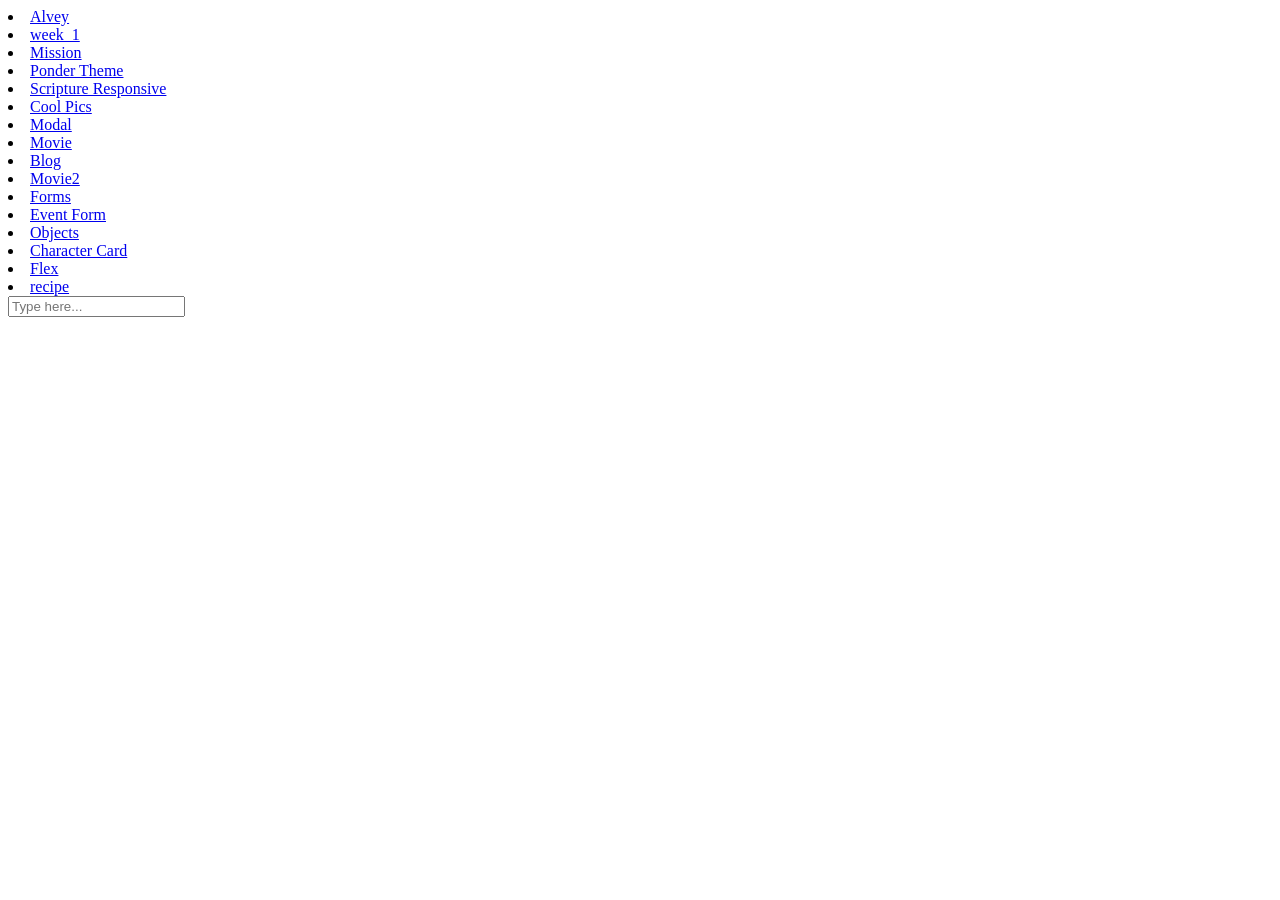
<file: index.html>
<!DOCTYPE html>
<html lang="en">
<head>
    <meta charset="UTF-8">
    <meta name="viewport" content="width=device-width, initial-scale=1.0">
    <title>Document</title>
    <scriptsrc="index.js" defer></script>
</head>
<body>
    <li>
        <a href="week_1/Alvey/index.html">Alvey</a> 
    </li>
    <li>
        <a href="week_1/sandbox/week_1.html">week_1</a>
    </li>
    <li>
        <a href="week_1/mission/index.html">Mission</a>
    </li>
    <li>
        <a href="week_2/dom-theme/dom-theme.html">Ponder Theme</a>
    </li>
    <li>
        <a href="week_3/practice/practice.html">Scripture Responsive</a>
    </li>
    <li>
        <a href="week_3/cool_pics/index.html">Cool Pics</a>
    </li>
    <li>
        <a href="week_4/modal/index.html">Modal</a>
    </li>
    <li>
        <a href="week_5/movie/movie.html">Movie</a>
    </li>
    <li>
        <a href="week_5/blog/blog.html">Blog</a>
    </li>
    <li>
        <a href="week_6/movie2/movie2.html">Movie2</a>
    </li>
    <li>
        <a href="week_7/forms/forms.html">Forms</a>
    </li>
    <li>
        <a href="week_7/eventform/eventform.html">Event Form</a>
    </li>
    <li>
        <a href="week_8/JS Objects/course.html">Objects</a>
    </li>
    <li>
        <a href="week_8/char_card/card.html">Character Card</a>
    </li>
    <li>
        <a href="week_9/flex/flex.html">Flex</a>
    </li>
    <li>
        <a href="week_9/recipies/recipies.html">recipe</a>
    </li>
    <input type="text" id="search" placeholder="Type here..."/>
</body>
</html>
</file>
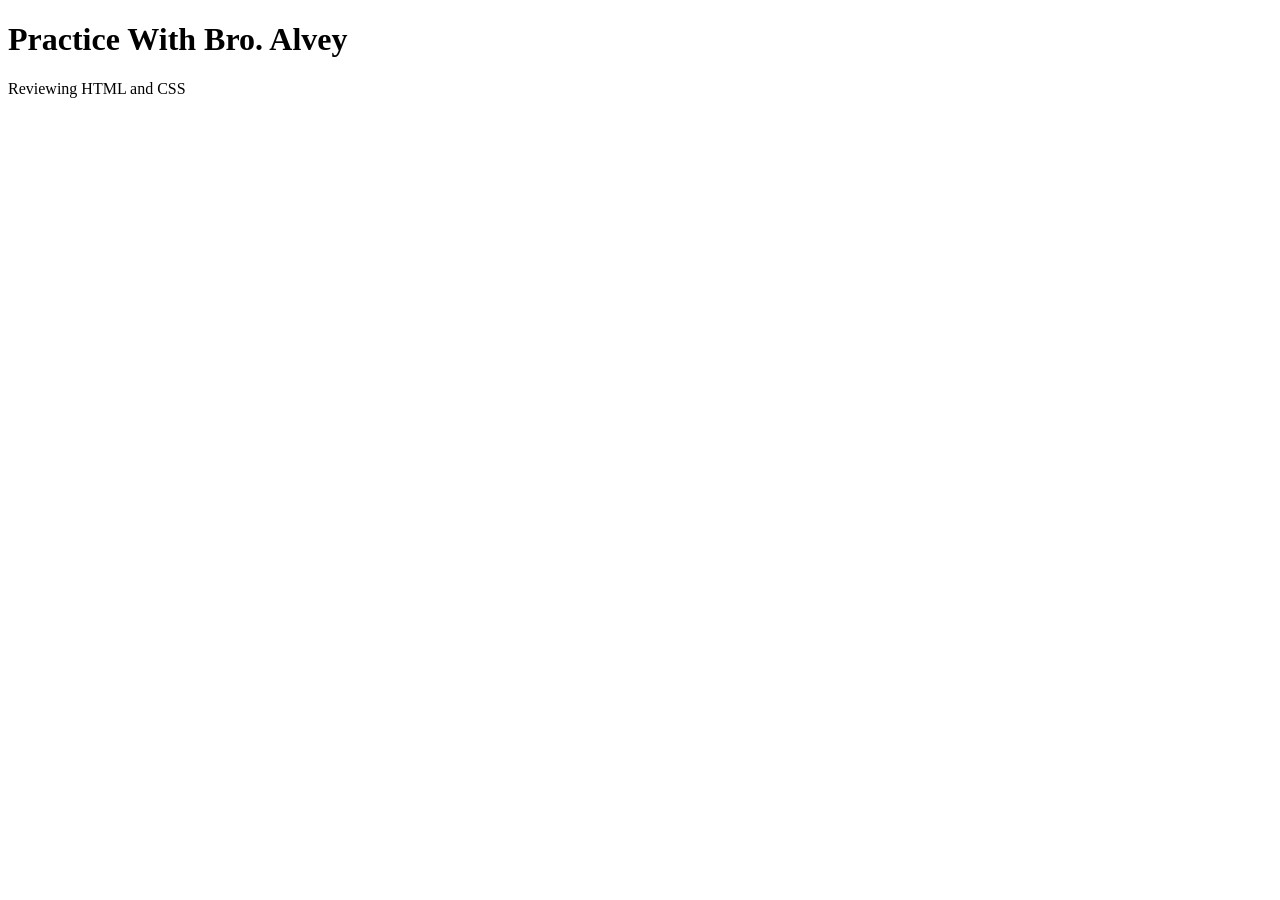
<file: Alvey/index.html>
<!DOCTYPE html>
<html lang="en">
<head>
    <meta charset="UTF-8">
    <meta name="viewport" content="width=device-width, initial-scale=1.0">
    <title>Practice</title>
    <style>
        a{
            font-size: 3em;
        }
    </style>
</head>
<body>
    <h1>Practice With Bro. Alvey</h1>
    
    <p>Reviewing HTML and CSS</p>
    
</body>
</html>
</file>
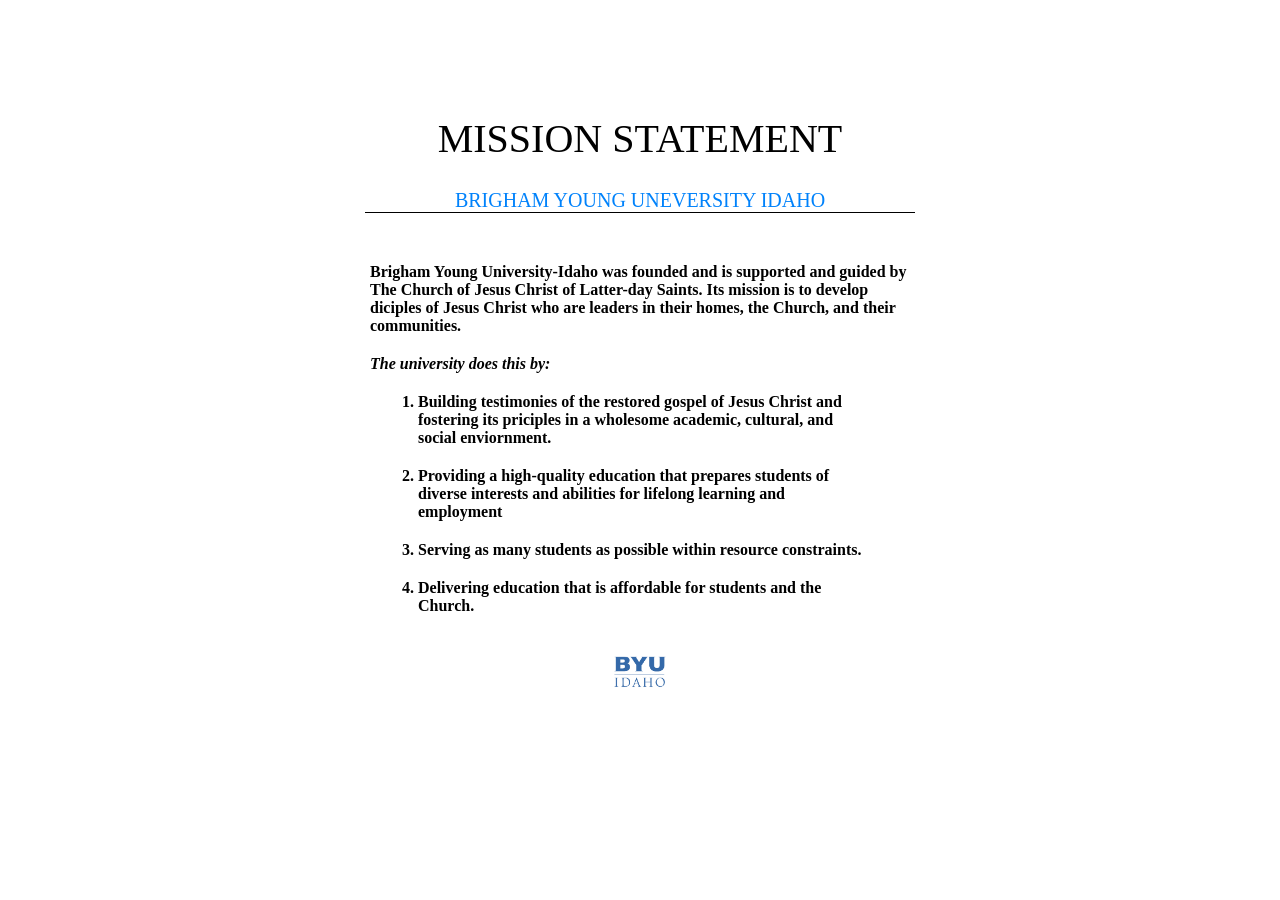
<file: mission/index.html>
<!DOCTYPE html>
<html lang="en">
<head>
    <meta charset="UTF-8">
    <meta name="viewport" content="width=device-width, initial-scale=1.0">
    <title>Mission</title>
    <link rel="stylesheet" href="mission.css">
</head>
<body>
    <h1>MISSION STATEMENT</h1>
    <h2>BRIGHAM YOUNG UNEVERSITY IDAHO</h2>
    <div class="main">
        <p>
            Brigham Young University-Idaho was founded and is supported and guided
            by The Church of Jesus Christ of Latter-day Saints. Its mission is to
            develop diciples of Jesus Christ who are leaders in their homes, the
            Church, and their communities.
        </p>
    </div>
    <div class="list">
        <p class="italic">
            The university does this by:
        </p>
        <ol>
            <li>
                Building testimonies of the restored gospel of Jesus Christ
                and fostering its priciples in a wholesome academic, cultural,
                and social enviornment.
            </li>
            <li>
                Providing a high-quality education that prepares students of
                diverse interests and abilities for lifelong learning and employment
            </li>
            <li>
                Serving as many students as possible within resource constraints.
            </li>
            <li>
                Delivering education that is affordable for students and the Church.
            </li>
        </ol>
    </div>
    <div class="image">
        <img src="byui-logo-blue.webp" alt="BYUI">
    </div>
</body>
</html>
</file>
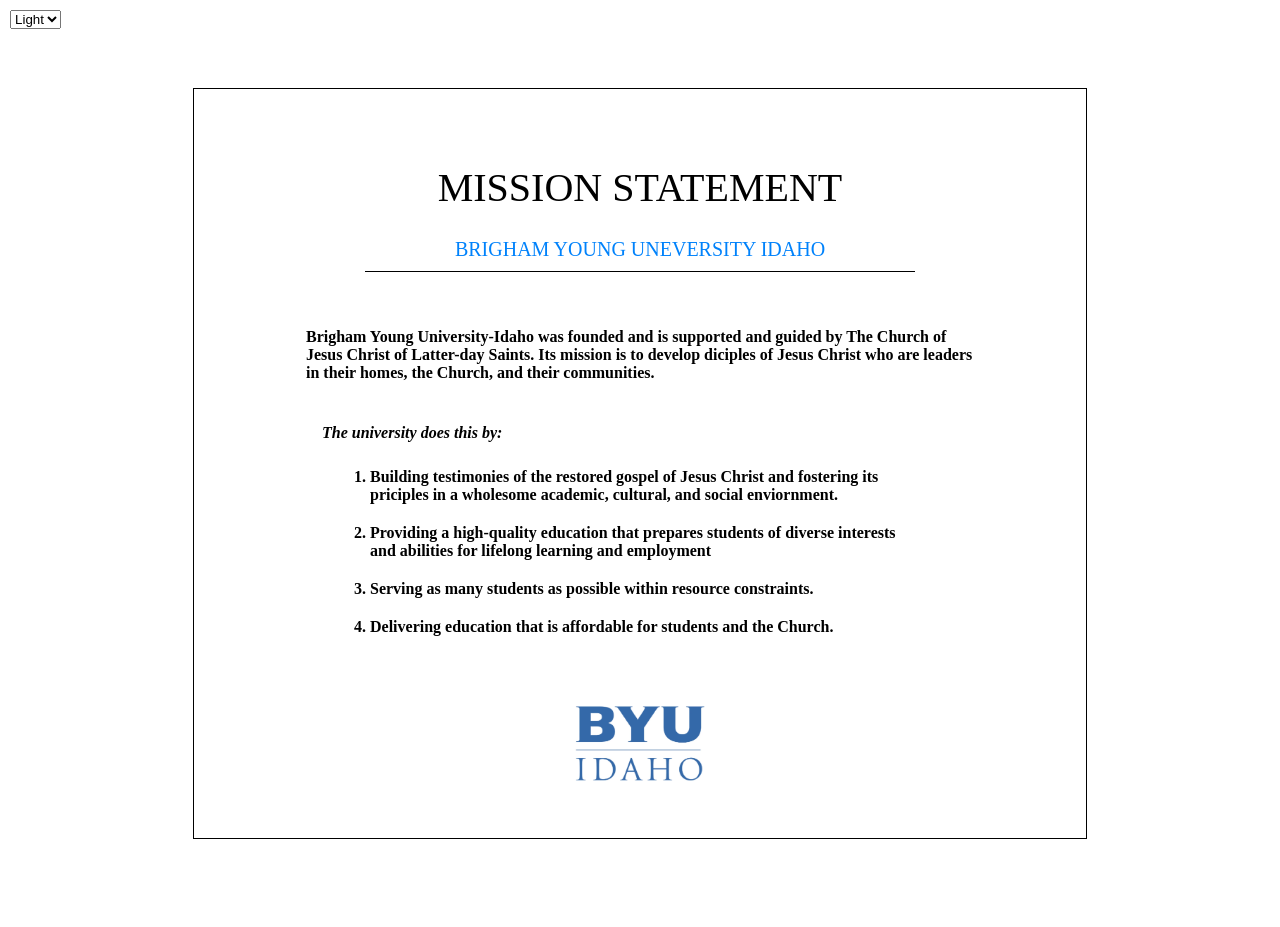
<file: week_1/mission/index.html>
<!DOCTYPE html>
<html lang="en">
<head>
    <meta charset="UTF-8">
    <meta name="viewport" content="width=device-width, initial-scale=1.0">
    <title>Mission</title>
    <link rel="stylesheet" href="mission.css">
    <script src="index.js" defer></script>
</head>
<body>
    <select name="mode" id="mode">
        <option value="Light">Light</option>
        <option value="Dark">Dark</option>
    </select>

    <div id="infoContent">
        <h1>MISSION STATEMENT</h1>
        <h2>BRIGHAM YOUNG UNEVERSITY IDAHO</h2>
        <div class="main">
            <p>
                Brigham Young University-Idaho was founded and is supported and guided
                by The Church of Jesus Christ of Latter-day Saints. Its mission is to
                develop diciples of Jesus Christ who are leaders in their homes, the
                Church, and their communities.
            </p>
        </div>
        <div class="list">
            <p class="italic">
                The university does this by:
            </p>
            <ol>
                <li>
                    Building testimonies of the restored gospel of Jesus Christ
                    and fostering its priciples in a wholesome academic, cultural,
                    and social enviornment.
                </li>
                <li>
                    Providing a high-quality education that prepares students of
                    diverse interests and abilities for lifelong learning and employment
                </li>
                <li>
                    Serving as many students as possible within resource constraints.
                </li>
                <li>
                    Delivering education that is affordable for students and the Church.
                </li>
            </ol>
        </div>
        <div class="image">
            <img src="byui-logo-blue.webp" alt="BYUI">
        </div>
    </div>
</body>
</html>
</file>
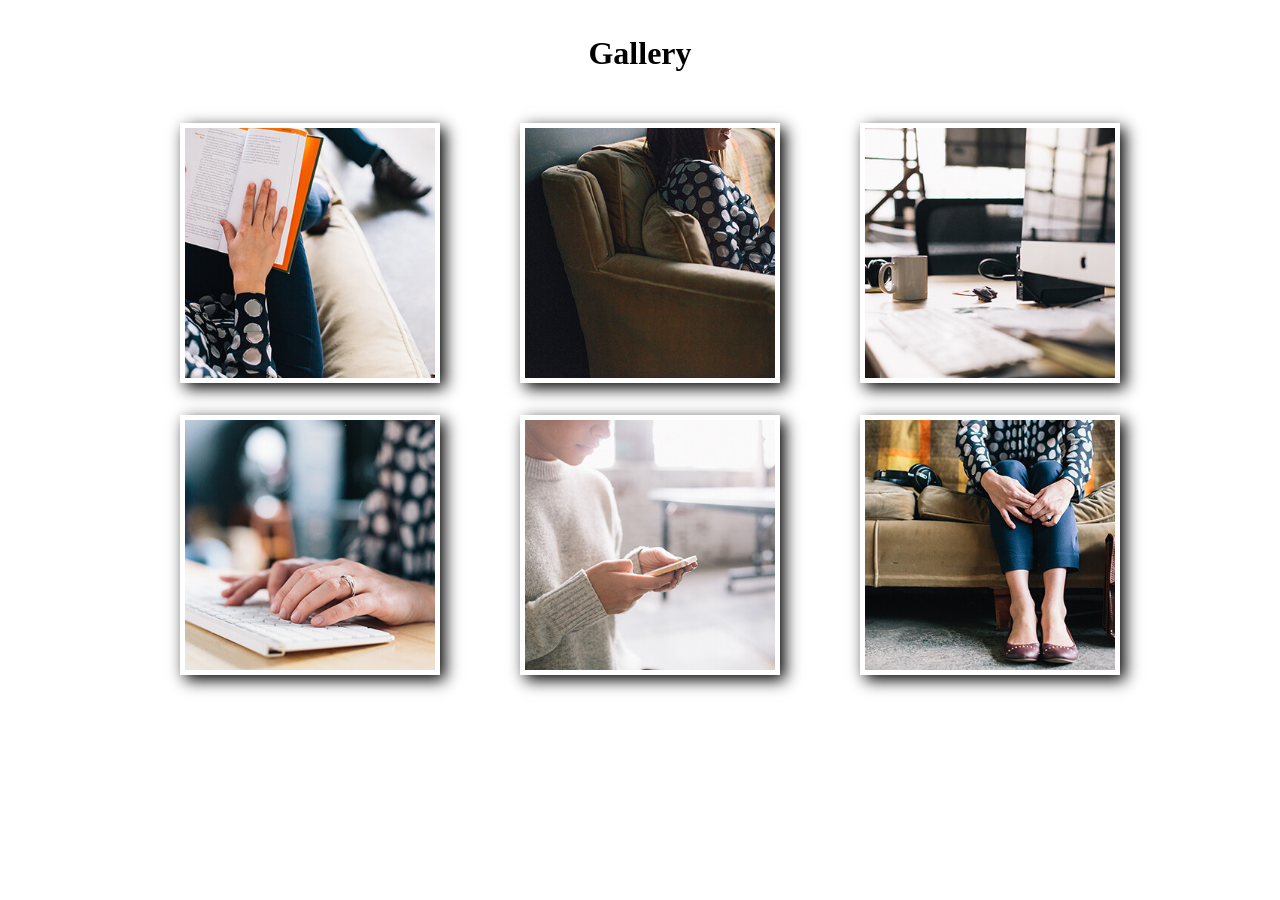
<file: week_4/modal/index.html>
<!DOCTYPE html>
<html lang="en">
<head>
    <meta charset="UTF-8">
    <meta name="viewport" content="width=device-width, initial-scale=1.0">
    <title>Document</title>
    <link rel="stylesheet" href="modal.css">
    <script src="modal.js" defer></script>
</head>
<body>
    
<h1>Gallery</h1>
<section class="gallery">
    <figure>  
        <img src="images/book-sm.jpg" alt="person reading a book">
    </figure>
    <figure>  
        <img src="images/couch-sm.jpg" alt="person sitting on a couch with a phone">
    </figure>
    <figure>  
        <img src="images/desk-sm.jpg" alt="a work desktop">
    </figure>
    <figure>  
        <img src="images/keyboard-sm.jpg" alt="person typing on a keyboard">
    </figure>
    <figure>  
        <img src="images/phone-sm.jpg" alt="person looking at a phone">
    </figure>
    <figure>  
        <img src="images/sit-sm.jpg" alt="person sitting on a couch">
    </figure>
</section>
<dialog>
    <img>
    <button class="close-viewer">X</button>
</dialog>
          
</body>
</html>
</file>
<file: mission/mission.css>
*{
    text-align: center;
}
h1{
    font-weight: 100;
    font-size: 40px;
}
h2{
    font-weight: 100;
    font-size: 20px;
    color: #0082fb;
    border-bottom: 1px solid black;
    max-width: 550px;
    margin: auto;
    margin-bottom: 40px;
}
body{
    padding: 5em;
}
div *{
    padding: 10px 5em;
    margin: 0 auto;
    max-width: 700px;
    text-align: left;
    box-sizing: border-box;
}
.main, .main *{
    text-align: left;
    font-weight: bold;
}
.italic{
    font-style: italic;
    font-weight: bold;
}
ol {
    container-type: inline-size;
    padding: 0;
    padding-left: 8em;
    text-align: center;
    font-weight: bold;
}
ol li {
    text-align: left;
    margin-left: 0;
    padding: 10px 0;
    padding-right: 8em;
}
img{
    padding-top: 30px;
    width: 20%;
    height: auto;
}
</file>
<file: week_1/mission/mission.css>
#infoContent{
    border: 1px solid black;
    padding: 3em 6em;
    width: fit-content;
    height: auto;
    margin: auto;
}
*{
    text-align: center;
}
#mode{
    position: absolute;
    top: 10px;
    left: 10px;
}
h1{
    font-weight: 100;
    font-size: 40px;
    text-align: center;
    padding: 0;
}
h2{
    font-weight: 100;
    font-size: 20px;
    color: #0082fb;
    border-bottom: 1px solid black;
    max-width: 550px;
    margin: auto;
    margin-bottom: 40px;
    text-align: center;
    padding: 0 0 10px 0;
}
body{
    padding: 5em;
}
.main *, .list {
    padding: 10px 5em;
    margin: 0 auto;
    max-width: 700px;
    text-align: left;
    box-sizing: border-box;
}
.list {
    padding-left: 0;
}
.main, .main *{
    text-align: left;
    font-weight: bold;
}
.main p{
    padding: 1em;
}
.italic{
    font-style: italic;
    font-weight: bold;
    padding: 0 2em;
    text-align: left;
}
ol {
    text-align: center;
    font-weight: bold;
    padding-left: 5em;
}
ol li {
    text-align: left;
    margin-left: 0;
    padding: 10px 0;
    padding-left: 0;
}

img{
    padding-top: 30px;
    width: 150px;
    height: auto;
}
</file>
<file: week_4/modal/modal.css>
h1 {
    text-align: center;
    margin: 35px 0;
}
.gallery {
    max-width: 1000px;
    margin: 0 auto;
}
figure img {
    width: 250px;
    height: 250px;
    object-fit: cover;
    padding: 5px;
    background-color: white;
    box-shadow: 5px 5px 15px black;
    display: block;
    margin: 0 auto;
}
/* modal */

dialog img {
    width: 90%;
    display: block;
    margin: 20vh auto;
}
dialog {
    width: 100%;
    height: 100%;
    background-color: rgba(0,0,0,.75);
}
.close-viewer {
    position: absolute;
    top: 10vh;
    right: 2vh;
    padding: 3px 6px;
    font-size: 1.5em;
}

@media screen and (min-width: 700px) {
    .gallery {
        display: grid;
        grid-template-columns: 1fr 1fr;
    }
}
@media screen and (min-width: 1000px) {
    .gallery {
        grid-template-columns: 1fr 1fr 1fr;
    }
    dialog img {
        width: 60%;
        margin: 15vh auto;
    }
    .close-viewer {
        position: absolute;
        right: 15vh;
    }
    .viewer {
        margin: 50px;
        padding: 50px;
    }
    .viewer img {
        max-width: 800px;
    }
}
</file>
